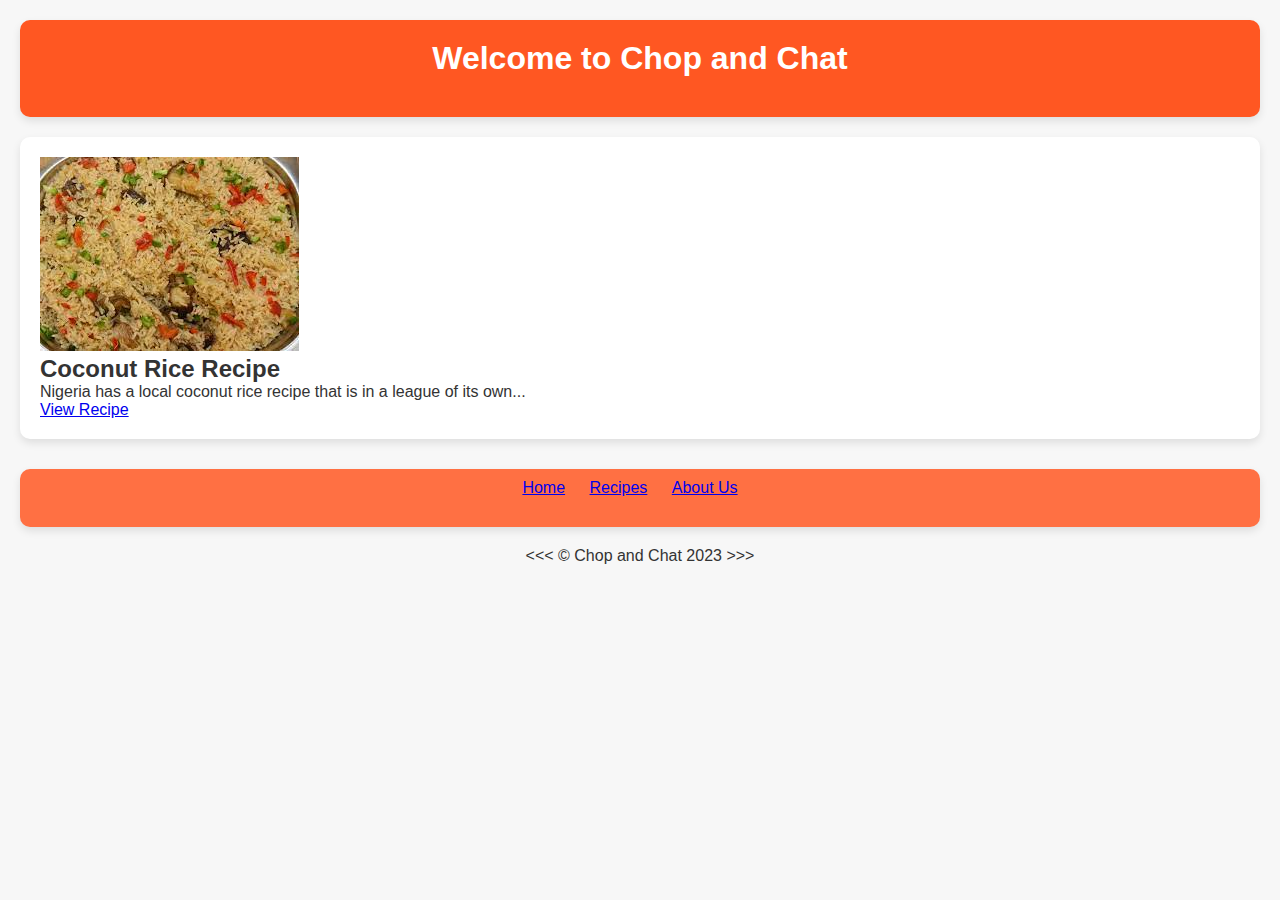
<file: index.html>
<!DOCTYPE html>
<html lang="en">
<head>
  <meta charset="UTF-8">
  <meta name="viewport" content="width=device-width, initial-scale=1.0">
  <link rel="stylesheet" href="styles.css">
  <title>Food Recipes</title>
</head>
<body>
  <header>
    <h1>Welcome to Chop and Chat</h1>
  </header>
  
  <section class="featured-recipe">
    <img src="[data-uri]" alt="Featured Recipe">
    <h2>Coconut Rice Recipe</h2>
    <p>Nigeria has a local coconut rice recipe that is in a league of its own...</p>
    <a href="recipe1.html" class="view-recipe-btn">View Recipe</a>
  </section>

  <nav>
    <ul>
      <li><a href="index.html">Home</a></li>
      <li><a href="recipes.html">Recipes</a></li>
      <li><a href="about.html">About Us</a></li>
    </ul>
  </nav>

  <footer>
    <p>&lt;&lt;&lt; &copy; Chop and Chat 2023 &gt;&gt;&gt;</p>
</footer></p>
</body>
</html>
</file>
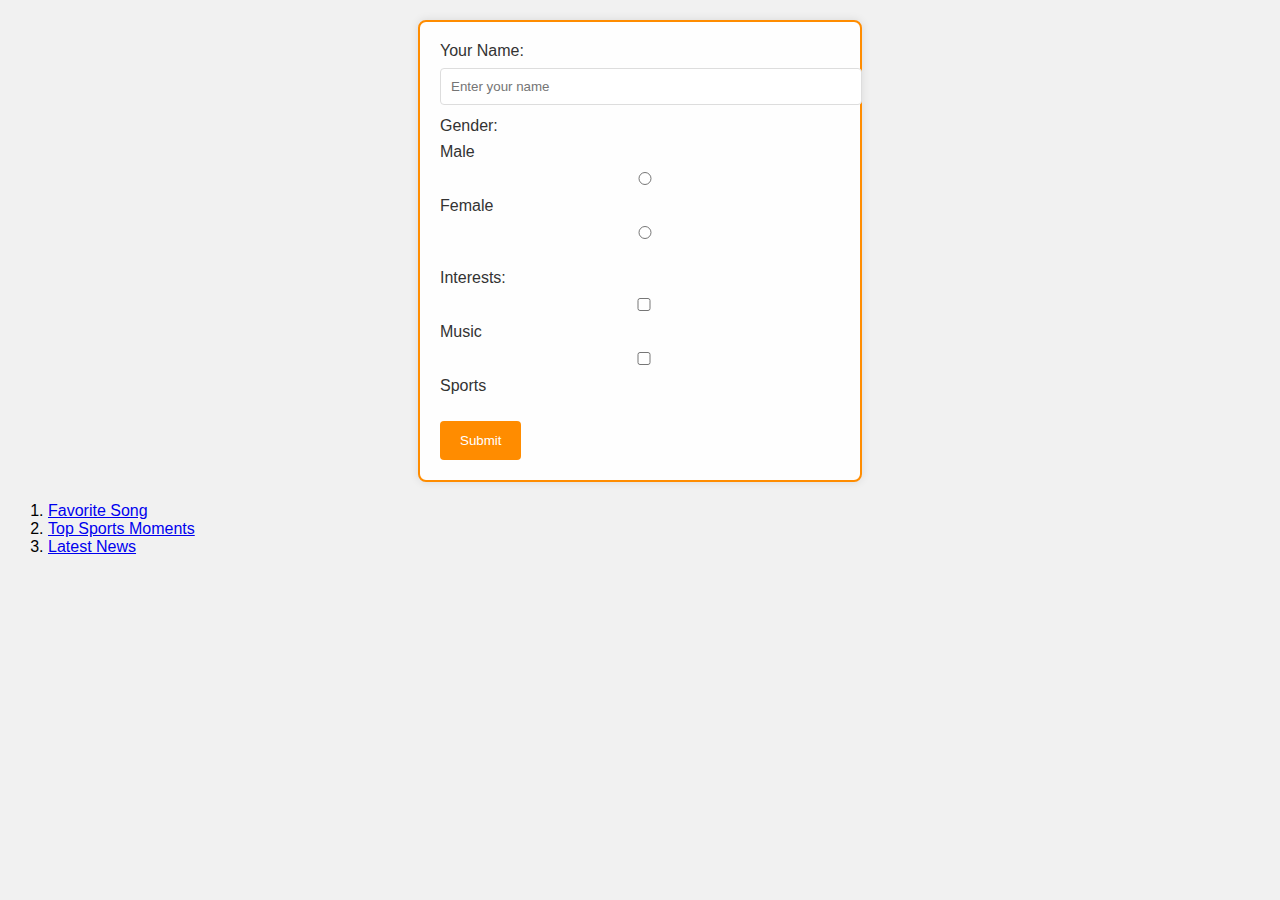
<file: Exam/index.html>
<!DOCTYPE html>
<html lang="en">
<head>
    <meta charset="UTF-8">
    <meta name="viewport" content="width=device-width, initial-scale=1.0">
    <link rel="stylesheet" type="text/css" href="styles.css">
    <title>Assessment</title>

</head>
<body>
    <form>
        <label for="name">Your Name:</label>
        <input type="text" id="name" name="name" placeholder="Enter your name"><br>
      
        <label>Gender:</label>
        <div class="gender">
          <label for="male">Male</label>
          <input type="radio" id="male" name="gender" value="male">
        
          <label for="female">Female</label>
          <input type="radio" id="female" name="gender" value="female">
        </div><br>
      
        <label>Interests:</label>
        <div class="interests">
          <input type="checkbox" id="music" name="interests" value="music">
          <label for="music">Music</label>
          
          <input type="checkbox" id="sports" name="interests" value="sports">
          <label for="sports">Sports</label>
        </div><br>
      
        <input type="submit" value="Submit">
      </form>
      
      <ol>
        <li><a href="#">Favorite Song</a></li>
        <li><a href="#">Top Sports Moments</a></li>
        <li><a href="#">Latest News</a></li>
      </ol>
      
</body>
</html>
</file>
<file: Exam/styles.css>
body {
    background-color: #f1f1f1;
    font-family: 'Arial', sans-serif;
  }
  
  form {
    max-width: 400px;
    margin: 20px auto;
    padding: 20px;
    background-color: #fefefe;
    border: 2px solid #ff8c00;
    border-radius: 8px;
    box-shadow: 0 0 10px rgba(0, 0, 0, 0.1);
  }
  
  label {
    display: block;
    margin-bottom: 8px;
    color: #333;
  }
  
  input[type="text"], input[type="radio"], input[type="checkbox"] {
    width: 100%;
    padding: 10px;
    margin-bottom: 12px;
    border: 1px solid #ddd;
    border-radius: 4px;
  }
  
  input[type="submit"] {
    background-color: #ff8c00;
    color: #fff;
    padding: 12px 20px;
    border: none;
    border-radius: 4px;
    cursor: pointer;
  }
  
  input[type="submit"]:hover {
    background-color: #ff6f00;
  }
  
  /* CSS Animation */
  #animatedElement {
    transition: all 0.3s ease-in-out;
  }
  
  #animatedElement:hover {
    transform: scale(1.1);
    color: #ff8c00;
  }
  
  /* Responsive Navigation Menu */
  nav {
    background-color: #333;
    padding: 10px;
  }
  
  nav ul {
    list-style: none;
    display: flex;
    margin: 0;
  }
  
  nav li {
    margin-right: 20px;
  }
  
  /* Burger Menu for smaller screens */
  @media screen and (max-width: 600px) {
    nav ul {
      display: none;
      flex-direction: column;
    }
  
    nav li {
      margin: 0;
    }
  
    #burger-menu {
      display: block;
      cursor: pointer;
      color: #fff;
    }
  }
</file>
<file: styles.css>
/* Reset some default styles and set a background color */
body, h1, h2, p, ul, li, img {
  margin: 0;
  padding: 0;
}

body {
  font-family: 'Arial', sans-serif;
  background-color: #ecf0f1;
  margin: 0;
  padding: 0;
  background-color: #f7f7f7;
  color: #333;
}

/* Style the main heading */
.main-heading {
  font-family: 'Pacifico', cursive;
  font-size: 3em;
  color: #3498db;
  text-align: center;
  margin: 20px 0;
}

/* Style section headings */
.section-heading {
  font-family: 'Roboto', sans-serif;
  font-size: 2em;
  color: #2ecc71;
  margin-bottom: 10px;
}

/* Style the introduction paragraph */
.intro-paragraph {
  font-family: 'Georgia', serif;
  font-size: 1.2em;
  line-height: 1.6;
}

header, nav, section, footer {
  margin: 20px;
}

header h1, nav ul, footer p {
  text-align: center;
  margin-bottom: 20px;
}

/* Style the project list */
ul {
  list-style-type: none;
}

li {
  margin-bottom: 8px;
}

/* Style the portfolio image */
.portfolio-image {
  display: block;
  margin: 0 auto;
}

nav ul {
  list-style: none;
  padding: 0;
}

nav li {
  display: inline;
  margin-right: 20px;
}

section {
  margin-bottom: 30px;
  background-color: #fff;
  padding: 20px;
  border-radius: 10px;
  box-shadow: 0 4px 8px rgba(0, 0, 0, 0.1);
}

.recipe img, .recipe-details img, .team-member img {
  max-width: 100%;
  height: auto;
  border-radius: 8px;
  box-shadow: 0 0 10px rgba(0, 0, 0, 0.2);
  margin-top: 20px;
}
  border-radius: 10px;


.view-recipe-btn, .read-more-btn, .back-to-recipes-btn, .back-to-home-btn {
  display: inline-block;
  padding: 10px 20px;
  text-decoration: none;
  background-color: #ff7043;
  color: #fff;
  border-radius: 5px;
  transition: background-color 0.3s;
}

.view-recipe-btn:hover, .read-more-btn:hover, .back-to-recipes-btn:hover, .back-to-home-btn:hover {
  background-color: #ff5722;
}

header {
  background-color: #ff5722;
  color: #fff;
  padding: 20px;
  border-radius: 10px;
  box-shadow: 0 4px 8px rgba(0, 0, 0, 0.1);
}

nav {
  background-color: #ff7043;
  padding: 10px;
  border-radius: 10px;
  box-shadow: 0 4px 8px rgba(0, 0, 0, 0.1);
}



/* Responsive Design */
@media screen and (max-width: 600px) {
  nav ul {
    text-align: center;
  }

  nav li {
    display: block;
    margin: 10px 0;
  }
}
</file>
